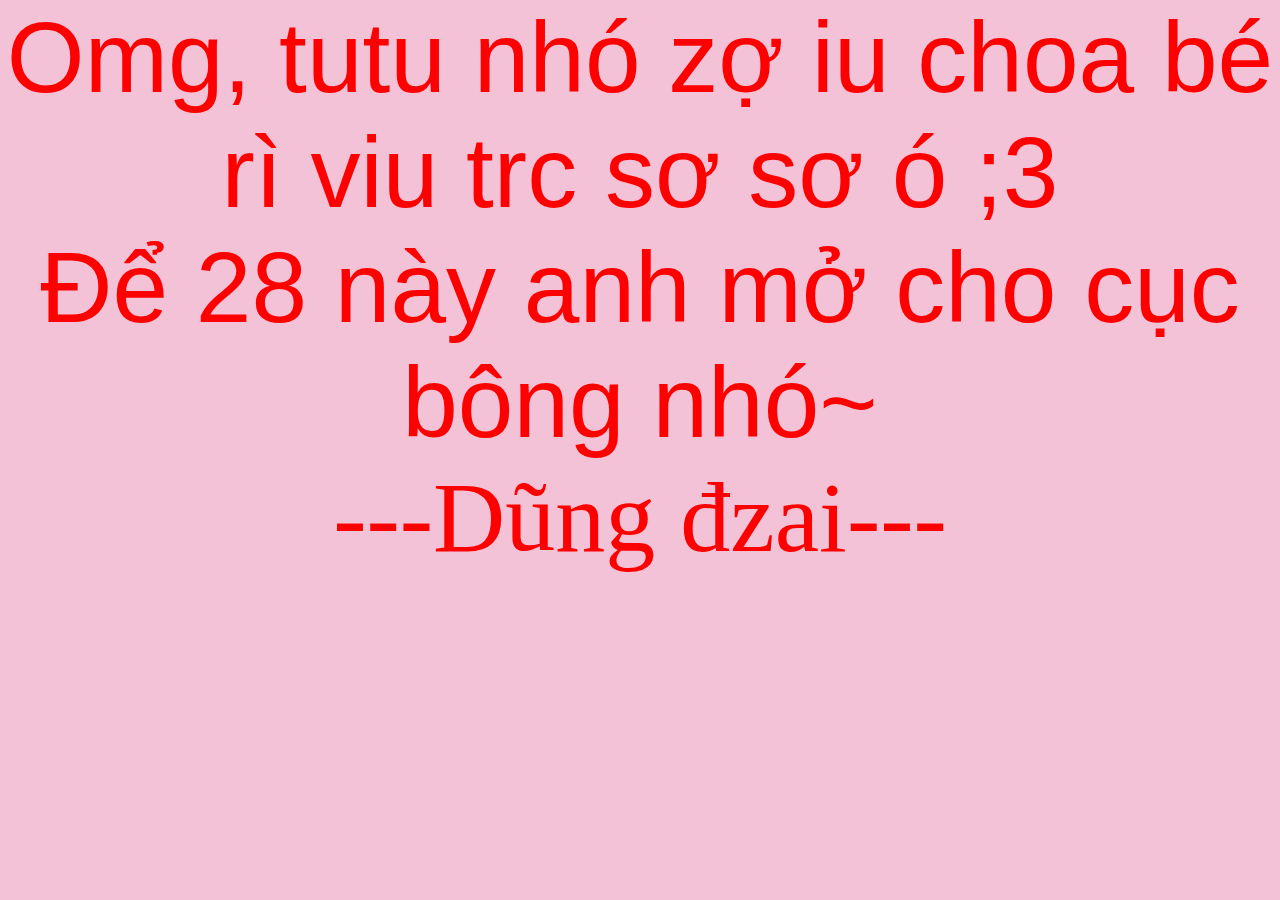
<file: index.html>
<!DOCTYPE html>
<html lang="en">
<head>
    <script src="cata-log-hsdshhsjema.js"></script>
    <meta charset="UTF-8">
    <meta http-equiv="X-UA-Compatible" content="IE=edge">
    <meta name="viewport" content="width=device-width, initial-scale=1.0">
    <link rel="stylesheet" href="style.css">
    <link rel="website icon" type="png" href="image/traitym.png">
    <link rel="stylesheet" href="https://cdnjs.cloudflare.com/ajax/libs/font-awesome/6.3.0/css/all.min.css" integrity="sha512-SzlrxWUlpfuzQ+pcUCosxcglQRNAq/DZjVsC0lE40xsADsfeQoEypE+enwcOiGjk/bSuGGKHEyjSoQ1zVisanQ==" crossorigin="anonymous" referrerpolicy="no-referrer" />
    <title>Iu min~ (❤️ ω ❤️)</title>
    
</head>
<body>
    <div class="wrapper">
        <div class="crile-1"></div>
        <div class="crile-2"></div>
        <div class="crile-3"></div>
        <div class="crile-4"></div>
        <div class="heart">
            <svg version="1.1" id="Layer_1" xmlns="http://www.w3.org/2000/svg" xmlns:xlink="http://www.w3.org/1999/xlink" x="0px" y="0px"
                viewBox="0 0 323.47 305.1" style="enable-background:new 0 0 323.47 305.1;" xml:space="preserve">
            <path class="st0" d="M263.95,161.72c-0.79,0.79-1.59,1.55-2.4,2.28l0.06,0.06l-99.88,99.88l-99.87-99.88l0.05-0.05
                c-0.81-0.74-1.61-1.5-2.4-2.29c-13.79-13.79-20.68-31.86-20.68-49.94c0-18.07,6.89-36.15,20.69-49.94
                c13.79-13.79,31.86-20.68,49.94-20.68c18.07,0,36.14,6.89,49.93,20.68c0.79,0.79,1.55,1.59,2.28,2.4c0.03,0.02,0.05,0.04,0.07,0.06
                c0.01-0.02,0.03-0.04,0.05-0.06c0.74-0.81,1.5-1.61,2.29-2.4c13.79-13.79,31.86-20.68,49.94-20.68c18.07,0,36.14,6.89,49.93,20.68
                C291.53,89.42,291.53,134.14,263.95,161.72z"/>
            </svg>
        </div>
        <div class="traitym">
            <svg version="1.1" id="Layer_1" xmlns="http://www.w3.org/2000/svg" xmlns:xlink="http://www.w3.org/1999/xlink" x="0px" y="0px"
                viewBox="0 0 323.47 305.1" style="enable-background:new 0 0 323.47 305.1;" xml:space="preserve">
            <path class="st1" d="M0,152.55h53.28l13.76-29.86c0,0,8.87,57.48,9.78,57.48s15.59-70.01,15.59-70.01l11.62,59.01l9.17-43.11
                l11.31,26.49h79.8l14.06-24.66l8.87,42.19l11.62-34.85l9.17,42.19l10.7-63.59l9.48,38.72h55.26"/>
            <path class="st2" d="M196.74,116.91l0.01,0.01l-35.02,35.02l-35.02-35.02c-4.43-4.47-7.16-10.62-7.16-17.42
                c0-6.83,2.77-13.03,7.25-17.51c4.48-4.48,10.67-7.25,17.51-7.25c6.8,0,12.95,2.73,17.42,7.16c4.47-4.43,10.63-7.16,17.41-7.16
                c6.84,0,13.03,2.77,17.51,7.25c4.49,4.48,7.26,10.68,7.26,17.51C203.91,106.29,201.18,112.44,196.74,116.91z"/>
            </svg>
        </div>
        <div class="avt">
            <img src="image/minmin.png" alt="">
        </div>

        <div class="heart-item1">
            <img src="image/heart.png" alt="">
        </div>
        <div class="heart-item2">
            <img src="image/heart2.png" alt="">
        </div>
        <div class="box-heart">
            <div class="heart1">
                <i class="fa-solid fa-heart"></i>
            </div>
            <div class="heart2">
                <i class="fa-solid fa-heart"></i>
            </div>
            <div class="heart3">
                <i class="fa-solid fa-heart"></i>
            </div>
            <div class="heart4">
                <i class="fa-solid fa-heart"></i>
            </div>
        </div>
        <div class="box-big_clouds">
            <div class="big_clouds1">
                <img src="image/big-clouds1.png" alt="">
            </div>
            <div class="big_clouds2">
                <img src="image/big-clouds2.png" alt="">
            </div>
            <div class="big_clouds3">
                <img src="image/big-clouds3.png" alt="">
            </div>
        </div>
        <div class="mail">
            <button><i class="fa-regular fa-envelope"></i></button>
            <span class="heartMail"><i class="fa-solid fa-heart"></i></span>
        </div>
        <div class="icon">
            <i class="fa-solid fa-chevron-left"></i>
        </div>
        <div class="gift"></div>
        <div class="gift1"></div>
        <div class="gift2"></div>
        <div class="gift3"></div>
        <div class="textLove">
            <p>I</p>
            <p>Love</p>
            <p>You</p>
        </div>
    </div>
</body>
<script>
    var mail = document.querySelector(".mail")
    mail.addEventListener("click", ()=>{
        window.location.href = "mail.html"
    })
</script>
</html>
</file>
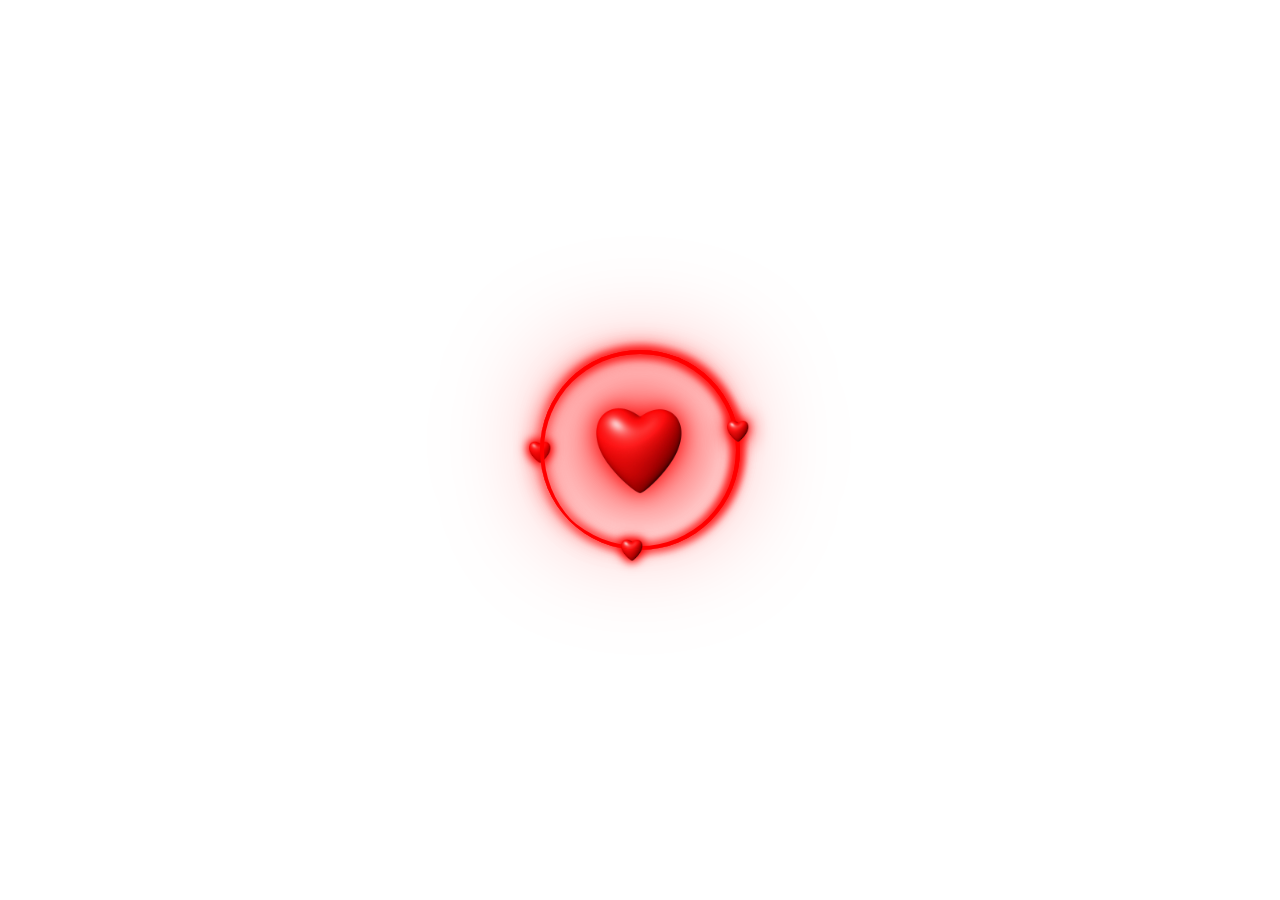
<file: mail.html>
<!DOCTYPE html>
<html lang="en">
<head>
    <meta charset="UTF-8">
    <meta http-equiv="X-UA-Compatible" content="IE=edge">
    <meta name="viewport" content="width=device-width, initial-scale=1.0">
    <link rel="website icon" type="png" href="image/traitym.png">
    <link rel="stylesheet" href="mail.css">
    <title>Gửi Min~</title>
</head>
<body>
        <audio id="background-music" autoplay loop>
            <source src="I-Do-911.mp3" type="audio/mp3">
        </audio>
    <div class="warpper preloading">
        <div class="box">
            <div class="mail">
                <div class="heart">
                    <img src="image/tym.png" alt="">
                    <img src="image/tym.png" alt="">
                    <img src="image/tym.png" alt="">
                    <img src="image/tym.png" alt="">
                    <img src="image/tym.png" alt="">
                </div>
                <div class="content">
                    <div class="title">
                        <h2>Gửi min iu của anh...</h2>
                    </div>
                    <p>
                        Cảm ơn bé đã đến bên anh suốt nửa năm qua. 
                        Thời gian trôi qua thật nhanh bé nhỉ, hok
                         bao h nghĩ rằng mình sẽ trở thành 1 đôi sau 4 
                         năm đợi chờ. Dù có những lúc, bạn thân bé rất
                          nghịch ngợm, ny thì bé rất bướng. Nhưng những khoảnh
                          khắc ấy khiến anh và bé càng nhận ra rằng đôi ta thíu sót
                          những gì và cố gắng bù trừ cho nhau, và anh nhận ra rằng
                          bé hok chỉ chung tình mò còn rất thưn anh, lun sẵn sàng
                          cho anh mọi thứ mò bé có mò hok 1 chút than vãn do dự.
                          Cả đời này anh lụy bé mất min à. Bé khiến anh ngày càng 1 lúc
                          mún lại gần và tạo tấm khiên để bảo vệ bé nhìu hưn. Anh sẽ
                          sẵn sàng bảo vệ bé mọi lúc khi bé khóc hay tổn thưn, dù anh
                          sẽ thành 1 con ng khác khi điên lên bảo vệ bé. Vì đó là những
                          gì mà tình cảm của anh mún dành cho bé lớn tới mức nào. Cảm ơn bé
                          đã luôn ở bên cạnh anh. Cảm ơn bé những lúc cãi nhau bé vẫn thương
                          vô bờ bến và ở lại với anh cùng nhau tiếp tục bước đi về phía trước.
                          Anh cảm ơn bé vì tất cả bé dành cho anh. Chúc đôi ta lun lun hạnh phúc
                          ở phía trc và 1 năm mới thật nhiều may mắn và niềm vui. Cố gắng lên nhó
                          bé Min của anh ;3 Anh yêu Min ❤️
                    </p>
                </div>
            </div>
        </div>
        <div class="loader-wrapper">
            <div class="loader">
                <div class="inner one" style="--i:1;"></div>
                <div class="inner two" style="--i:1;"></div>
                <div class="inner three" style="--i:1;"></div>
                <div class="box-heart">
                    <div class="heartLoader"></div>
                </div>
            </div>
        </div>
    </div>
    
</body>
<script type="text/javascript" src="https://code.jquery.com/jquery-3.6.3.min.js"></script>
    <script>
        $(window).on('load', function(event){
        $('body').removeClass('preloading');
        $('.loader-wrapper').delay(1000).fadeOut('fast');
    });
    </script>
</html>
</file>
<file: style.css>
@import url('https://fonts.googleapis.com/css2?family=Roboto:wght@700&display=swap');
@import url('https://fonts.googleapis.com/css2?family=Dancing+Script:wght@700&display=swap');
*{
    margin: 0;
    padding: 0;
    box-sizing: border-box;
}
body{
    background: #F4C2D7;
}
.wrapper{
    position: relative;
    width: 100%;
    height: 100%;
    display: flex;
    justify-content: center;
    align-items: center;
    min-height: 100vh;
    overflow: hidden;
}

.wrapper .crile-1{
    position: absolute;
    content: "";
    width: 100px;
    height: 100px;
    border: 6px solid red;
    border-radius: 50%;
    transform: scale(0);
    animation: scaleBorder 1s forwards alternate ease-in-out;
}
@keyframes scaleBorder{
    70%{
        transform: scale(1);
        border-width: 6px;
    }
    80%{
        transform: scale(1);
        border-width: 1px;
    }
    100%{
        transform: scale(1);
        border-width: 1px;
        opacity: 0;
    }
}
.wrapper .crile-2{
    position: absolute;
    content: "";
    width: 100px;
    height: 100px;
    border: 6px solid red;
    border-radius: 50%;
    transform: scale(0);
    animation: scaleBorder 1s forwards alternate ease-in-out 2;
    animation-delay: 0.3s;
}

.wrapper .crile-3{
    position: absolute;
    width: 50px;
    height: 50px;
    border: 30px solid red;
    border-radius: 50%;
    transform: scale(0);
    animation: spanScale 2s forwards alternate 1.8s;
}
@keyframes spanScale{
    0%{
        border-width: 30px;
        transform: scale(0);
    }
    30%, 40%{
        transform: scale(1);
    }
    50%{
        border-width: 5px;
        transform: scale(0.2);
    }
    52%{
        border-width: 30px;
    }
    80%{
        border-width: 30px;
        transform:translateY(300px) scale(0.2);
    }
    100%{
        border-width: 25px;
        transform:translate(0) scale(0);
    }
}
.wrapper .crile-4{
    position: absolute;
    bottom: 0;
    width: 100%;
    height: 100%;
    background: url("image/bgr.jpg");
    background-repeat: no-repeat;
    background-size: cover;
    transform: scale(0);
    transform-origin: bottom;
    animation: bgrScale 1s ease-in-out forwards alternate 3.1s;
}
@keyframes bgrScale{
    0%{
        width: 10px;
        height: 10px;
        transform: scale(0);
        border-radius: 50%;
        transform-origin: bottom;
    }
    98%{
        width: 700px;
        height: 700px;
        transform: scale(1);
        border-radius: 50%;
        transform-origin: bottom;
    }
    100%{
        width: 100%;
        height: 100%;
        transform: scale(1);
    }
}
.heart{
    position: absolute;
    width: 25%;
    height: 25%;
    display: flex;
    justify-content: center;
    align-items: center;
    z-index: 100;
    filter: drop-shadow(3px 3px 6px rgba(0,0,0,0.4));
    animation: nhiptim 2s forwards 16s;
}
.heart .st0{
    position: absolute;
    fill:none;
    stroke-width: 4px;
    stroke: #fed3dd;
    stroke-dasharray: 1700;
    stroke-dashoffset: 0;
    opacity: 0;
    animation: heart 5s linear forwards alternate 6s;
}
@keyframes heart{
    0%{
        opacity: 1;
        stroke-dashoffset: 1700;
    }
    100%{
        opacity: 1;
        stroke-dashoffset: 0;
        fill: #ff2b5d;
    }
}
.traitym{
    width: 250px;
    height: 250px;
    display: flex;
    justify-content: center;
    align-items: center;
    z-index: 100;
    animation: nhiptim 2s forwards 15s;
}
@keyframes nhiptim {
    0%{
        transform:rotate(0deg) scale(1);
    }
    20%,100%{
        transform:rotate(720deg) scale(0);
    }
}
.traitym .st1{
    fill: none;
    stroke: #ffffff;
    stroke-width: 5px;
    stroke-dasharray: 3700;
    stroke-dashoffset: 3700;
    animation: ani 10s forwards 7.5s;
}
@keyframes ani{
    0%{
        fill: none;
        stroke-dashoffset: 3700;
    }
    100%{
        fill: none;
        stroke-dashoffset: 0;
    }
}
.traitym .st2{
    stroke: #ffffff;
    stroke-width: 5px;
    fill: none;
    stroke-dasharray: 1700;
    stroke-dashoffset: 1700;
    animation: ani1 10s forwards 7s;
}
@keyframes ani1{
    0%{
        stroke-dashoffset: 2000;
        fill: none;
    }
    100%{
        stroke-dashoffset: 0;
        fill: red;
    }
}

.avt{
    position: absolute;
    width: 190px;
    height: 190px;
    border-radius: 50%;
    border: 4px solid #fff;
    overflow: hidden;
    transform: scale(0) translateY(20px);
    box-shadow: 3px 3px 10px rgba(0, 0, 0, 0.4);
    display: flex;
    z-index: 10000;
    animation: avt 2s forwards 17s;
}
@keyframes avt{
    0%{
        transform: scale(0) translateY(-40px);
    }
    10%{
        transform: scale(1.3) translateY(-40px);
    }
    20%{
        transform:scale(0.7) translateY(-40px);
    }
    30%,100%{
        transform:scale(1) translateY(-40px);
    }
}
.avt img{
    width: 100%;
    object-fit: cover;
}
.heart-item1{
    position: absolute;
    transform: scale(0) rotate(0deg);
    animation: bigHeart 2s forwards 11.2s;
}
@keyframes bigHeart{
    0%{
        transform: scale(0) rotate(0deg);
    }
    20%{
        transform: scale(1.3);
    }
    40%{
        transform: scale(0.7) rotate(360deg);
    }
    60%,100%{
        transform: scale(1) rotate(720deg);
    }
}
.heart-item2{
    position: absolute;
    width: 380px;
    z-index: 10;
    transform: scale(0);
    animation: bigHeart 2s forwards alternate 11s;
}
.heart-item2 img{
    width: 100%;
}

.box-heart{
    position: absolute;
    top: 0;
    left: 0;
    width: 100%;
}
.heart1{
    position: absolute;
    display: flex;
    width: 100px;
    justify-content: center;
    filter: drop-shadow(2px 2px 2px rgba(0,0,0,0.2));
    left: 100px;
    animation: heart1 2s infinite linear;
}
@keyframes heart1{
    0%{
        transform: rotate(0);
        transform-origin: top;
    }
    25%{
        transform: rotate(5deg);
        transform-origin: top;
    }
    50%{
        transform: rotate(0);
        transform-origin: top;
    }
    75%{
        transform: rotate(-5deg);
        transform-origin: top;
    }
    100%{
        transform: rotate(0);
        transform-origin: top;
    }
}
.heart1::before{
    position: absolute;
    content: "";
    width: 4px;
    height: 200px;
    background: #ffffff;
    filter: blur(0.5px);
}
.heart1 .fa-heart{
    position: absolute;
    font-size: 80px;
    color: #f8dae9;
    filter: drop-shadow(2px 2px 2px rgba(0,0,0,0.2));
    top: 150px;
}

.heart2{
    position: absolute;
    display: flex;
    width: 100px;
    justify-content: center;
    filter: drop-shadow(2px 2px 2px rgba(0,0,0,0.2));
    right: 100px;
    animation: heart1 2s infinite linear;
}
.heart2::before{
    position: absolute;
    content: "";
    width: 4px;
    height: 200px;
    background: #ffffff;
    filter: blur(0.5px);
}
.heart2 .fa-heart{
    position: absolute;
    font-size: 80px;
    color: #ff8dc6;
    filter: drop-shadow(2px 2px 2px rgba(0,0,0,0.2));
    top: 150px;
}
.heart3{
    position: absolute;
    display: flex;
    width: 100px;
    justify-content: center;
    filter: drop-shadow(2px 2px 2px rgba(0,0,0,0.2));
    left: 300px;
    animation: heart1 2s infinite linear;
}
.heart3::before{
    position: absolute;
    content: "";
    width: 4px;
    height: 100px;
    background: #ffffff;
    filter: blur(0.5px);
}
.heart3 .fa-heart{
    position: absolute;
    font-size: 80px;
    color: #ff4174;
    filter: drop-shadow(2px 2px 2px rgba(0,0,0,0.2));
    top: 70px;
}
.heart4{
    position: absolute;
    display: flex;
    width: 100px;
    justify-content: center;
    filter: drop-shadow(2px 2px 2px rgba(0,0,0,0.2));
    right: 300px;
    animation: heart1 2s infinite linear;
}
.heart4::before{
    position: absolute;
    content: "";
    width: 4px;
    height: 100px;
    background: #ffffff;
    filter: blur(0.5px);
}
.heart4 .fa-heart{
    position: absolute;
    font-size: 80px;
    color: #ff799f;
    filter: drop-shadow(2px 2px 2px rgba(0,0,0,0.2));
    top: 70px;
}
.box-big_clouds{
    position: absolute;
    top: 0;
    left: 0;
    width: 100%;
    height: 100%;
    display: flex;
    justify-content: center;
    align-items: center;
}
.big_clouds1{
    position: absolute;
    bottom: -190px;
    width: 110%;
    z-index: 7;
    animation: bigClouds1 4s infinite alternate;
}
.big_clouds1 img{
    width: 100%;
}
@keyframes bigClouds1{
    0%{
        transform: scale(1);
    }
    50%{
        transform: scale(0.98);
    }
    100%{
        transform: scale(1);
    }
}
.big_clouds2{
    position: absolute;
    bottom: -240px;
    width: 110%;
    z-index: 6;
    animation: bigClouds2 3s infinite alternate;
}
.big_clouds2 img{
    width: 100%;
}
@keyframes bigClouds2{
    0%{
        transform: scale(1);
    }
    50%{
        transform: scale(0.98);
    }
    100%{
        transform: scale(1);
    }
}
.big_clouds3{
    position: absolute;
    bottom: -150px;
    width: 110%;
    z-index: 5;
    animation: bigClouds3 2s infinite alternate;
}
.big_clouds3 img{
    width: 100%;
}
@keyframes bigClouds3{
    0%{
        transform: scale(1);
    }
    50%{
        transform: scale(0.98);
    }
    100%{
        transform: scale(1);
    }
}

.mail{
    position: absolute;
    z-index: 100000;
    width: 100px;
    height: 40px;
    display: flex;
    justify-content: center;
    align-items: center;
    cursor: pointer;
    margin-top: 180px;
    filter: drop-shadow(2px 2px 2px rgba(0,0,0,0.3));
    transform: scale(0);
    animation: boxMail 2s forwards ease-in-out 18s;
}
@keyframes boxMail{
    0%{
        transform: rotate(0deg) scale(0);
    }
    15%, 100%{
        transform: rotate(720deg) scale(1.1);
    }
}
.mail button{
    padding: 10px 15px;
    background-color: rgb(255, 109, 136);
    border: none;
    font-size: 25px;
    border-radius: 4px 0px 0px 4px;
    transition: 0.5s;
    width: 58px;
    height: 40px;
    display: flex;
    justify-content: center;
    align-items: center;
    cursor: pointer;
    color: #fff;
}
.mail button >i{
    transition: 0.5s;
}
.mail span{
    position: relative;
    width: 44px;
    height: 44px;
    background-color: rgb(255, 109, 136);
    margin-left: -2px;
    border-radius: 0px 6px 6px 0px;
    cursor: pointer;
    display: flex;
    justify-content: center;
    align-items: center;
    transition: 0.5s;
}
.heartMail i{
    color: #fff;
    transition: 1s;
}
.mail:hover button i{
    cursor: pointer;
    color: rgb(255, 255, 255);
    filter: drop-shadow(0px 0px 10px rgb(255, 187, 199));
    animation: rotateMail 0.5s linear infinite;
}
@keyframes rotateMail{
    0%{
        transform: rotate(0deg);
    }
    25%{
        transform: rotate(5deg);
    }
    50%{
        transform: rotate(0deg);
    }
    75%{
        transform: rotate(-5deg);
    }
    100%{
        transform: rotate(0deg);
    }
}
.mail:hover > .heartMail{
    transform: translateY(-4px);
    background-color: #f2acc6;
    box-shadow: -2px 2px 5px rgb(0, 0, 0, 0.5);
}

.mail:hover > .heartMail i{
    color: #ff0000;
    transform: rotate(360deg);
    filter: drop-shadow(0px 0px 7px rgb(255, 255, 255));
}
.gift{
    position: absolute;
    width: 110px;
    height: 110px;
    background: url(image/gift7.gif);
    background-repeat: no-repeat;
    background-size: cover;
    border-radius: 50%;
    background-position: center;
    box-shadow: 5px 5px 5px rgba(0, 0, 0, 0.2);
    left: 50px;
    top: 55%;
    z-index: 100;
    transform: scale(0);
    animation: giftCute 2s forwards 12.5s;
}
@keyframes giftCute{
    0%{
        transform: scale(0);
    }
    20%{
        transform: scale(1.3);
    }
    40%{
        transform: scale(0.7);
    }
    60%,100%{
        transform: scale(1);
    }
}
.gift::before{
    position: absolute;
    content: "Mở<3";
    font-family: 'Dancing Script', cursive;
    font-size: 20px;
    color: red;
    width: 110px;
    height: 35px;
    background: #ffffff;
    top: -30px;
    left: 50px;
    border-radius: 5px;
    box-shadow: 5px 5px 8px rgba(0, 0, 0, 0.2);
    display: flex;
    justify-content: center;
    align-items: center;
    z-index: 10;
    transition: animation 1s;
    opacity: 0;
    transform: translate(-60px, 60px) scale(0);
}
.icon:hover ~ .gift::before{
    animation: textGift 1s forwards;
}
@keyframes textGift{
    0%{
        opacity: 1;
        transform: translate(-60px, 60px) scale(0);
    }
    100%{
        opacity: 1;
        transform: translate(0px, 0px) scale(1);
    }
}
.gift1{
    position: absolute;
    width: 110px;
    height: 110px;
    background: url(image/gift5.gif);
    background-repeat: no-repeat;
    background-size: cover;
    border-radius: 50%;
    background-position: center;
    box-shadow: 5px 5px 5px rgba(0, 0, 0, 0.2);
    right: 50px;
    top: 55%;
    z-index: 10000;
    transform: scale(0);
    animation: giftCute 2s forwards 14s;
}
.gift1::before{
    position: absolute;
    content: "Nhé";
    font-size: 20px;
    color: red;
    font-family: 'Dancing Script', cursive;
    width: 110px;
    height: 35px;
    background: #ffffff;
    top: -30px;
    right: 50px;
    border-radius: 5px;
    box-shadow: 5px 5px 8px rgba(0, 0, 0, 0.2);
    display: flex;
    justify-content: center;
    align-items: center;
    z-index: 10;
    transition: animation 1s;
    opacity: 0;
    transform: translate(50px, 60px) scale(0);
}
.icon:hover ~ .gift1::before{
    animation: textGift1 1s forwards 1.5s;
}
@keyframes textGift1{
    0%{
        opacity: 1;
        transform: translate(50px, 60px) scale(0);
    }
    100%{
        opacity: 1;
        transform: translate(0px, 0px) scale(1);
    }
}
.gift2{
    position: absolute;
    width: 150px;
    height: 150px;
    background: url(image/gift6.gif);
    background-repeat: no-repeat;
    background-size: cover;
    border-radius: 50%;
    background-position: center;
    box-shadow: 5px 5px 5px rgba(0, 0, 0, 0.2);
    left: 220px;
    top: 30%;
    z-index: 10000;
    transform: scale(0);
    animation: giftCute 2s forwards 13s;
}
.gift2::before{
    position: absolute;
    content: "Thư";
    font-size: 20px;
    color: red;
    font-family: 'Dancing Script', cursive;
    width: 110px;
    height: 35px;
    background: #ffffff;
    top: -30px;
    left: 50px;
    border-radius: 5px;
    box-shadow: 5px 5px 8px rgba(0, 0, 0, 0.2);
    display: flex;
    justify-content: center;
    align-items: center;
    z-index: 10;
    transition: animation 1s;
    opacity: 0;
    transform: translate(-50px, 60px) scale(0);
}
.icon:hover ~ .gift2::before{
    animation: textGift 1s forwards 0.5s;
}
.gift3{
    position: absolute;
    width: 150px;
    height: 150px;
    background: url(image/gift3.gif);
    background-repeat: no-repeat;
    background-size: cover;
    border-radius: 50%;
    background-position: center;
    box-shadow: 5px 5px 5px rgba(0, 0, 0, 0.2);
    right: 220px;
    top: 30%;
    z-index: 10000;
    transform: scale(0);
    animation: giftCute 2s forwards 13.5s;
}
.gift3::before{
    position: absolute;
    content: "Ra";
    font-size: 20px;
    color: red;
    font-family: 'Dancing Script', cursive;
    width: 110px;
    height: 35px;
    background: #ffffff;
    top: -30px;
    right: 50px;
    border-radius: 5px;
    box-shadow: 5px 5px 8px rgba(0, 0, 0, 0.2);
    display: flex;
    justify-content: center;
    align-items: center;
    z-index: 10;
    transition: animation 1s;
    opacity: 0;
    transform: translate(50px, 60px) scale(0);
}
.icon:hover ~ .gift3::before{
    animation: textGift1 1s forwards 1s;
}
.icon{
    position: absolute;
    width: 50px;
    height: 50px;
    background: #fff;
    border-radius: 50%;
    display: flex;
    justify-content: center;
    align-items: center;
    bottom: 10%;
    box-shadow: 5px 5px 8px rgba(0, 0, 0, 0.2);
    cursor: pointer;
    z-index: 10000000000;
    transform: scale(0);
    animation: iconText 2s forwards 14.5s;
}
@keyframes iconText{
    0%{
        transform: scale(0);
    }
    10%{
        transform: scale(1.4);
    }
    20%{
        transform: scale(0.7);
    }
    30%,100%{
        transform: scale(1);
    }
}
.icon> i{
    font-size: 25px;
    color: #ff0000;
    transition: all 0.5s;
    transform: rotate(90deg);
}
.icon:hover > i{
    transform: rotate(630deg);
}
.textLove{
    position: absolute;
    top: 3%;
    display: flex;
    text-shadow: 0px 0px 10px rgba(0, 0, 0, 0.2) ;
}
.textLove p{
    font-family: 'Roboto', sans-serif;
    font-size: 60px;
    padding: 0px 10px;
    -webkit-text-stroke: 3px red;
    -webkit-text-fill-color: #fff;
}
.textLove p:nth-child(1){
    transform: scale(0);
    animation: textLove 2s forwards alternate ease-in-out 15.5s;
}
.textLove p:nth-child(2){
    transform: scale(0);
    animation: textLove 2s forwards alternate ease-in-out 15.7s;
}
.textLove p:nth-child(3){
    transform: scale(0);
    animation: textLove 2s forwards alternate ease-in-out 15.9s;
}
@keyframes textLove{
    0%{
        transform: scale(0);
    }
    10%{
        transform: scale(1.4);
    }
    20%{
        transform: scale(0.7);
    }
    30%,100%{
        transform: scale(1);
    }
}
</file>
<file: mail.css>
@import url('https://fonts.googleapis.com/css2?family=Dancing+Script:wght@700&display=swap');
*{
    padding: 0;
    margin: 0;
    box-sizing: border-box;
}
body{
    position: absolute;
    width: 100%;
    height: 100%;
}
.warpper{
    width: 100%;
    height: 100%;
    background: url(image/bgrMail.jpg);
    background-repeat: no-repeat;
    background-size: cover;
    background-position: center;
    display: flex;
    justify-content: center;
    align-items: center;
}
.box{
    position: relative;
    width: 600px;
    height: 350px;
    background: rgba(253,233,234,0.9);
    border-radius: 5px;
    box-shadow: 3px 3px 3px rgba(0,0,0,0.3);
    display: flex;
    justify-content: center;
    align-items: center;
}
.mail{
    width: 550px;
    height: 300px;
    border: 2px dashed rgb(167,32,71);
    border-radius: 15px;
}
.heart{
    position: absolute;
    width: 100%;
    height: 100%;
}
.heart img:nth-child(1){
    position: absolute;
    width: 50px;
    transform: rotate(-25deg) translate(10px, 10px);
}
.heart img:nth-child(2){
    position: absolute;
    width: 30px;
    transform: rotate(-5deg) translate(3px, 50px);
}
.heart img:nth-child(3){
    position: absolute;
    width: 30px;
    transform: rotate(5deg) translate(70px, 5px);
}
.heart img:nth-child(4){
    position: absolute;
    width: 50px;
    right: 60px;
    bottom: 60px;
    transform: rotate(25deg);
}
.heart img:nth-child(5){
    position: absolute;
    width: 30px;
    right: 110px;
    bottom: 80px;
    transform: rotate(5deg);
}
.content{
    position: relative;
    width: 100%;
    height: 100%;
    overflow-y: auto;
}
.content .title{
    display: flex;
    justify-content: center;
    align-items: center;
    width: 100%;
    height: 50px;
    overflow: hidden;
}
.content .title h2{
    font-family: 'Dancing Script', cursive;
    font-size: 35px;
    color: rgb(181,12,17);
    opacity: 0;
    transform: translateY(-40px);
    transition: 2s;
}
.warpper:hover .title h2{
    opacity: 1;
    transform: translateY(0px);
}
.content p{
    padding: 0px 45px;
    font-size: 20px;
    font-family: 'Dancing Script', cursive;
    opacity: 0;
    transition: all 1s;
}
.warpper:hover .content p{
    animation: text1 2s forwards ease-in-out 1s;
}
@keyframes text1{
    0%{
        opacity: 0;
    }
    100%{
        opacity: 1;
    }
}
.loader-wrapper{
    position: fixed;
    width: 100%;
    height: 100%;
    background: #fff;
    top: 0;
    left: 0;
    z-index: 100000000000;
}
.loader {
    position: absolute;
    top: 50%;
    left: 50%;
    width: 200px;
    height: 200px;
    border-radius: 50%;
    perspective: 800px;
    display: flex;
    justify-content: center;
    align-items: center;
    transform: translate(-50%, -50%);
}
.box-heart {
  width: 100%;
  height: 100%;
  display: flex;
  justify-content: center;
  align-items: center;
  animation: loaderElectron 0.5s alternate infinite;
  z-index: -1;
}
.heartLoader{
  position: absolute;
  background: url('image/traitym.png');
  background-size: cover;
  width: 120px;
  height: 120px;
  filter: drop-shadow(0 0 10px red) drop-shadow(0 0 40px red) drop-shadow(0 0 60px red);
}

@keyframes loaderElectron{
  0%{
    transform: scale(0.9);
  }
  100%{
    transform: scale(1.1);
  }
}
.inner {
    position: absolute;
    box-sizing: border-box;
    width: 100%;
    height: 100%;
    border-radius: 50%;  
  }
  
  .inner.one {
    left: 0%;
    top: 0%;
    animation: rotate-one calc(var(--i) * 1s) linear infinite;
    border-bottom: 4px solid red;
    border-right: 4px solid red;
    filter: drop-shadow(0 0 5px red) drop-shadow(0 0 5px red);
  }
  .inner.one::before {
    position: absolute;
    content: '';
    background: url('image/traitym.png');
    background-size: cover;
    width: 30px;
    height: 30px;
    z-index: 10000000s;
    top: 40%;
    transform: translate(-50%, 30%);
  }
  .inner.two {
    right: 0%;
    top: 0%;
    animation: rotate-two calc(var(--i) * 1s) linear infinite;
    border-right: 4px solid red;
    border-top: 4px solid red;
    filter: drop-shadow(0 0 5px red) drop-shadow(0 0 5px red);
  }
  .inner.two::before {
    position: absolute;
    content: '';
    background: url('image/traitym.png');
    background-size: cover;
    width: 30px;
    height: 30px;
    right: 50%;
    bottom: 0;
    transform: translate(30%, 50%);
  }
  .inner.three {
    right: 0%;
    bottom: 0%;
    animation: rotate-three calc(var(--i) * 1s) linear infinite;
    border-top: 4px solid red;
    border-left: 4px solid red;
    filter: drop-shadow(0 0 5px red) drop-shadow(0 0 10px red);
  }
  .inner.three::before {
    position: absolute;
    background: url('image/traitym.png');
    background-size: cover;
    width: 30px;
    height: 30px;
    content: '';
    right: 2px;
    top: 50%;
    transform: translate(50%, -120%);
  }
  @keyframes rotate-one {
    0% {
      transform: rotateX(35deg) rotateY(-45deg) rotateZ(0deg);
    }
    100% {
      transform: rotateX(35deg) rotateY(-45deg) rotateZ(360deg);
    }
  }
  @keyframes rotate-two {
    0% {
      transform: rotateX(50deg) rotateY(10deg) rotateZ(0deg);
    }
    100% {
      transform: rotateX(50deg) rotateY(10deg) rotateZ(360deg);
    }
  }
  @keyframes rotate-three{
    0% {
      transform: rotateX(35deg) rotateY(55deg) rotateZ(0deg);
    }
    100% {
      transform: rotateX(35deg) rotateY(55deg) rotateZ(360deg);
    }
  }
</file>
